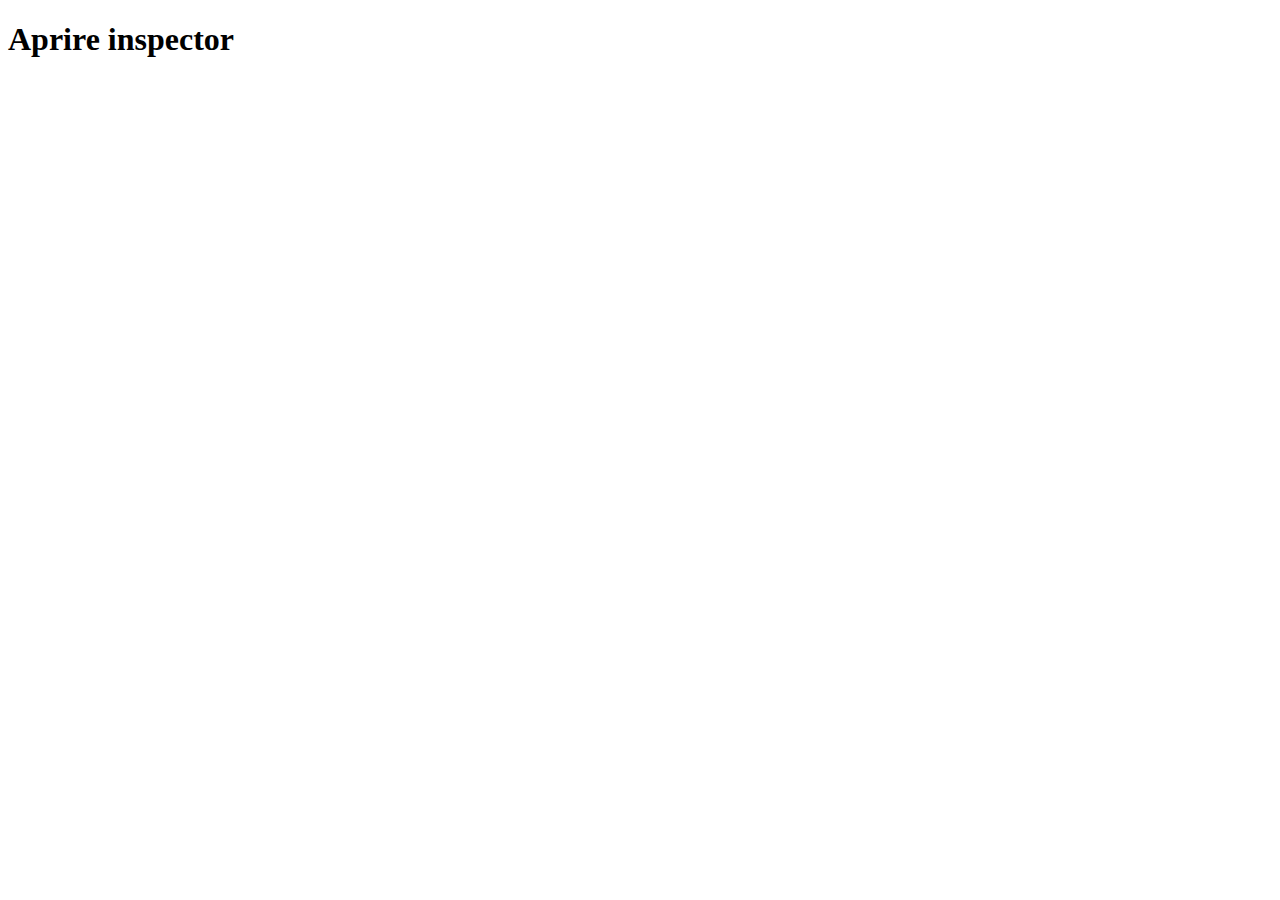
<file: index.html>
<!DOCTYPE html>
<html lang="en">
<head>
    <meta charset="UTF-8">
    <meta http-equiv="X-UA-Compatible" content="IE=edge">
    <meta name="viewport" content="width=device-width, initial-scale=1.0">
    <title>Document</title>
</head>
<body>
    <h1>Aprire inspector</h1>
    <script src="./js/biglietto.js"></script>
</body>
</html>
</file>
